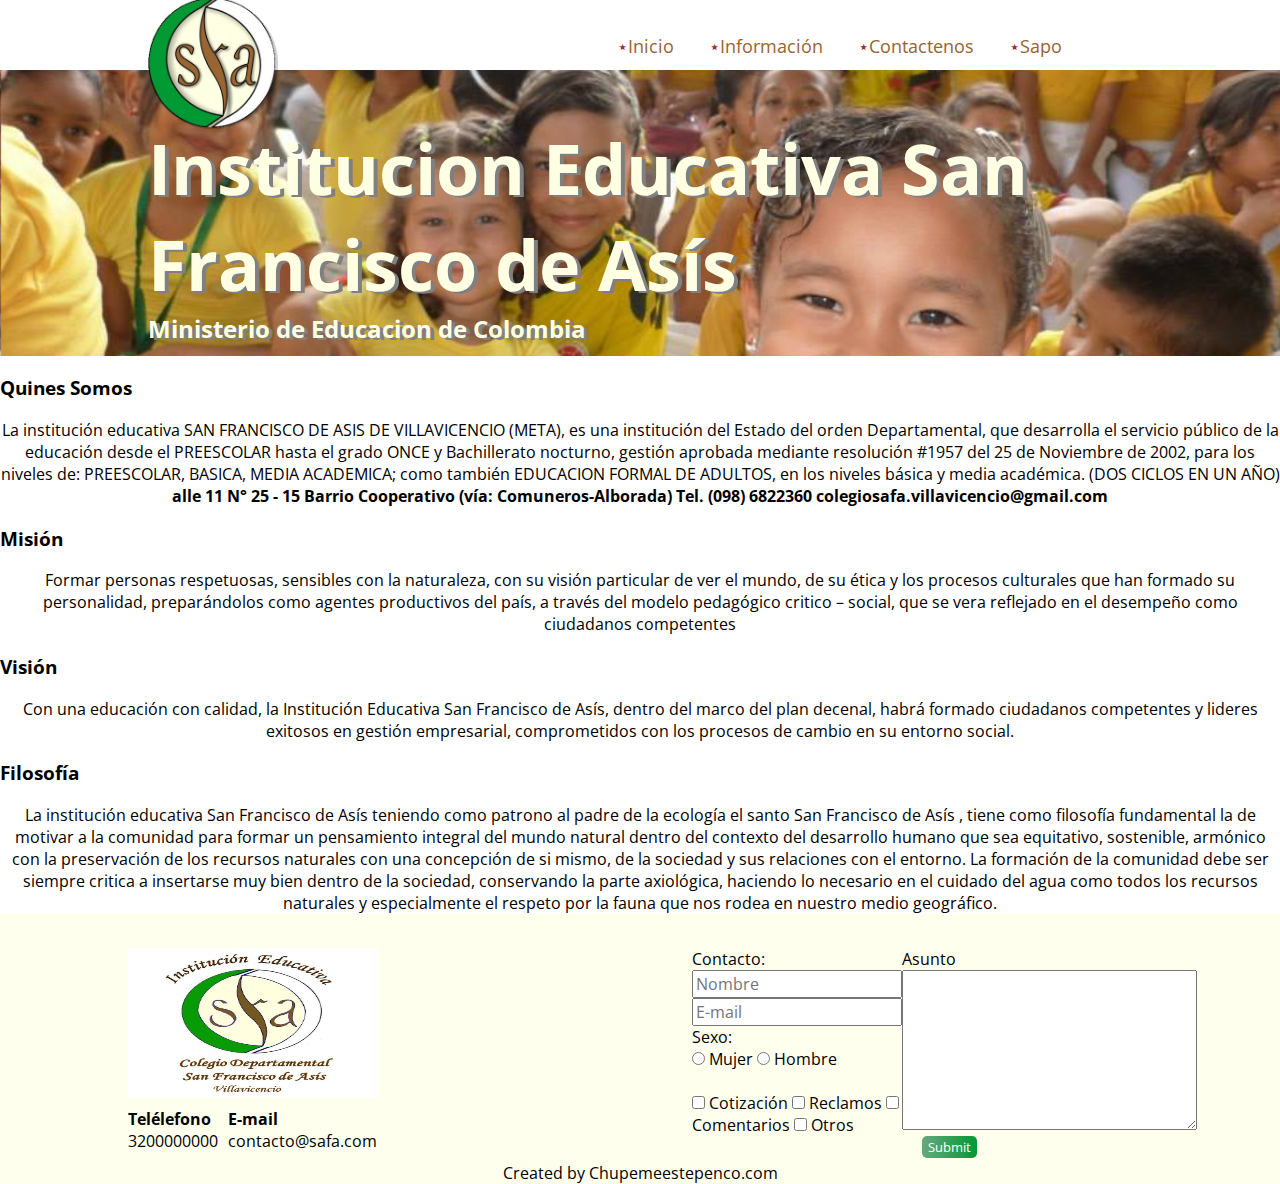
<file: institucional.html>
<!DOCTYPE html>
<html>
	<head>
		<meta charset="utf-8" />
		<meta name="description" content="Colegio safa: Sitio web oficial de la Institucion Educativa San Francisco de Asís" />
		<title>SAFA</title>
		<link href="https://fonts.googleapis.com/css?family=Open+Sans" rel="stylesheet">
		<link rel="stylesheet" href="css/normalize.css" />
		<link rel="stylesheet" href="css/style.css" />
	</head>
	<body>
		<header id="header" class="header contenedor">
			<figure class= "logosafa"><!-- Logo SAFA -->
				<img src="Img/Escudo_Safa.png" width="130" alt="Logo SAFA"/>
			</figure>
			<nav class="menu"><!-- Menu --> 
				<ul>
					<li><a href="index.html">Inicio</a></li>
					<li><a href="index.html#informacion">Información</a></li>
					<li><a href="index.html#contactenos">Contactenos</a></li>
					<li><a href="">Sapo</a></li>
				</ul>
			</nav>
		</header>
		<section id="portada" class="portadainfo background"><!-- portada -->
			<div class="contenedor titulos">
				<h1 class= "titulo">Institucion Educativa San Francisco de Asís</h1><!-- titulo -->
				<h3 class="title-a">Ministerio de Educacion de Colombia</h3>
			</div>
		</section>
		<section>
			<div>
				<h3>Quines Somos</h3>
				<p>La institución educativa SAN FRANCISCO DE ASIS DE VILLAVICENCIO (META), es una institución del Estado del orden Departamental, que desarrolla el servicio público de la educación desde el PREESCOLAR hasta el grado ONCE y Bachillerato nocturno, gestión aprobada mediante resolución #1957 del 25 de Noviembre de 2002, para los niveles de: PREESCOLAR, BASICA, MEDIA ACADEMICA; como también EDUCACION FORMAL DE ADULTOS, en los niveles básica y media académica. (DOS CICLOS EN UN AÑO)</p>
				<p><strong>alle 11 N° 25 - 15 
							Barrio Cooperativo 
							(vía: Comuneros-Alborada) 
							Tel. (098) 6822360
							colegiosafa.villavicencio@gmail.com
				</strong></p>
			</div>
			<div>
				<h3>Misión</h3>
				<p>Formar personas respetuosas, sensibles con la naturaleza, con su visión particular de ver el mundo, de su ética y los procesos culturales que han formado su personalidad, preparándolos como agentes productivos del país, a través del modelo pedagógico critico – social, que se vera reflejado en el desempeño como ciudadanos competentes</p>
			</div>
			<div>
				<h3>Visión</h3>
				<p>Con una educación con calidad, la Institución Educativa San Francisco de Asís, dentro del marco del plan decenal, habrá formado ciudadanos competentes y lideres exitosos en gestión empresarial, comprometidos con los procesos de cambio en su entorno social.</p>
			</div>
			<div>
				<h3>Filosofía</h3>
				<p>La institución educativa San Francisco de Asís teniendo como patrono al padre de la ecología el santo San Francisco de Asís , tiene como filosofía fundamental la de motivar a la comunidad para formar un pensamiento integral del mundo natural dentro del contexto del desarrollo humano que sea equitativo, sostenible, armónico con la preservación de los recursos naturales con una concepción de si mismo, de la sociedad y sus relaciones con el entorno.

				La formación de la comunidad debe ser siempre critica a insertarse muy bien dentro de la sociedad, conservando la parte axiológica, haciendo lo necesario en el cuidado del agua como todos los recursos naturales y especialmente el respeto por la fauna que nos rodea en nuestro medio geográfico.</p>
			</div>
		</section>
		<footer id="contactenos" class="footer">
			<div class="contenedor">
				<div class="contacto">
					<img src="Img/Escudo.jpg" width="250" height="150" alt="Logo SAFA"/>
					<a href="tel:+573200000000"> <strong>Telélefono</strong><span>3200000000</span></a>
					<a href="mailto:contacto@safa.com"><strong>E-mail</strong><span>contacto@safa.com</span></a>
				</div>
				<form class="formulario">
					<div class="col1">
						<label for="nombre">Contacto:</label>	
						<input type="text" required placeholder="Nombre" id="nombre" name="nombre"/>
						<label for="E-mail"></label>
						<input type="email" required placeholder="E-mail" name="email"/>

						<div class="sexo">
							<label>Sexo:<br></label>
							<label for="mujer">
								<input type="radio" id="mujer" name="sexo" value="mujer"/> Mujer
							</label>
							<label for="hombre">
								<input type="radio" id="hombre" name="sexo" value="hombre"/> Hombre
							</label>
						</div>
						<div class="intereses"><br>
							<label class="cotizacion">
								<input type="checkbox" id="cotizacion" name="intereses" value="cotizacion"/> Cotización
							</label>
							<label class="reclamo">
								<input type="checkbox" id="reclamo" name="intereses" value="reclamo"/> Reclamos
							</label>
							<label class="comentarios">
								<input type="checkbox" id="comentarios" name="intereses" value="comentarios"/> Comentarios
							</label>
							<label class="otros">
								<input type="checkbox" id="otros" name="intereses" value="otros"/> Otros
							</label>
						</div>
					</div>
					<div class= "col2">
						<label for="asunto">Asunto</label>
						<textarea name="asunto" id="asunto" cols="30" rows="7"></textarea>
						<input type="submit" class="button form"/>
					</div>


				</form>
			</div>
			<p>Created by Chupemeestepenco.com</p>
		</footer>

	</body>
</html>
</file>
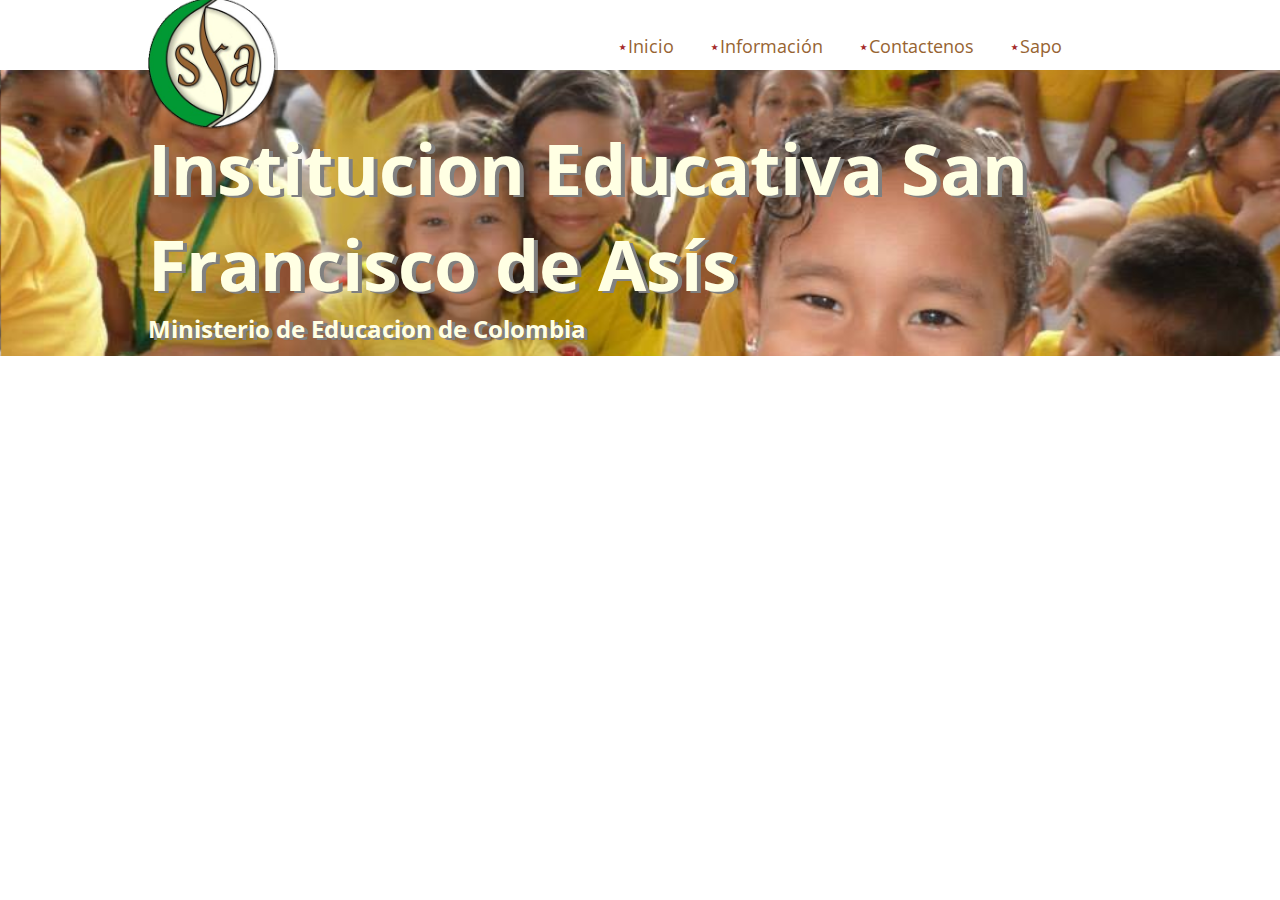
<file: simbolos.html>
<!DOCTYPE html>
<html>
	<head>
		<meta charset="utf-8" />
		<meta name="description" content="Colegio safa: Sitio web oficial de la Institucion Educativa San Francisco de Asís" />
		<title>SAFA</title>
		<link href="https://fonts.googleapis.com/css?family=Open+Sans" rel="stylesheet">
		<link rel="stylesheet" href="css/normalize.css" />
		<link rel="stylesheet" href="css/style.css" />
	</head>
	<body>
		<header id="header" class="header contenedor">
			<figure class= "logosafa"><!-- Logo SAFA -->
				<img src="Img/Escudo_Safa.png" width="130" alt="Logo SAFA"/>
			</figure>
			<nav class="menu"><!-- Menu --> 
				<ul>
					<li><a href="index.html">Inicio</a></li>
					<li><a href="index.html#informacion">Información</a></li>
					<li><a href="index.html#contactenos">Contactenos</a></li>
					<li><a href="">Sapo</a></li>
				</ul>
			</nav>
		</header>
		<section id="portada" class="portadainfo background"><!-- portada -->
			<div class="contenedor titulos">
				<h1 class= "titulo">Institucion Educativa San Francisco de Asís</h1><!-- titulo -->
				<h3 class="title-a">Ministerio de Educacion de Colombia</h3>
			</div>
		</section>
	</body>
</html>
</file>
<file: css/style.css>
/**{
	width: 
	height:
	padding: 10px 13px 5px 15px;
	padding: 10px;
	margin: 10px;
	border: 2px solid red;
}*/
a{
	color: #976432;
	text-decoration: none;
}
body{	
	font-family: 'Open Sans', sans-serif;
	margin: 0;
}
p{
	text-align: center;
	margin: 0;
}
input, textarea{
	outline: 0;
}
input:focus, textarea:focus{
	background: lightgreen;
}

.background{
	background-image: url("../Img/fondo.jpg");
	background-size: cover;
	background-position: 1px;
}

.button{
	border-radius: 5px;
	background: #029735;
	color: white;
	border: none;
	font-size: .8em;
	margin-left: 20px;
	padding: 2px 6px;
	background: linear-gradient(to left, #029735, #66a97d);

}
.button-footer{
	background: white;
	color: #976432;
	margin: 0; 
}

.titulo{
	font-size: 70px;
	margin: 0 20px 0 20px;
	color: #ffffe3;
	text-shadow: 4px 2px grey;
}
.title-a{
	font-size: 24px;
	margin: 0 20px 5px;
	color: #ffffe3;
	text-shadow: 4px 2px grey;
}
.title-b{
	font-size: 50px;
	margin: 0 0 20px 0;
	text-align: center;
}
.tituloinformacion{
	font-size: 35px;
}

.portadainfo{
	color: #976432;
	height: 286px;
	margin-top: -66px;
}
.portada{
	color: #976432;
	margin-top: -66px;
	height: 500px;
}

/*.portada button{
	margin: 2px 0 25px 20px;
}*/

.informacionprincipal{
	color: #1F313C;
}

.menu{
	font-size: 18px;
	display: inline-block;
	float: right;
	margin: 16px 90px 0 0;
}

.menu li{
	display: inline-block;
	margin-left: 30px;
}
.menu li:before{
	content: "⋆";
	color: brown;
	/*font-size: 20px;*/
	/*line-height: 20px;*/
}

.logosafa{
	display: inline-block;
	margin: 0 0 0 20px;
	position: relative;
	top: -2px;
}

.articulo{
	display: inline-block;
	width: 29%;
	padding-left: 60px;
	border: 1px solid #1F313C;
	padding: 10px;
	margin: 10px;
	border-radius: 10px 10px 50px 5px;
}
.contenedor{
	margin: auto;
	width: 80%;
}
.titulos
{
	padding-top: 50px;
}

.footer{
	background: rgba(255, 255, 227, 0.62);
	padding-top: 34px;
}

.contacto{
	display: flex;
	width: 300px;
	flex-wrap: wrap;
}
.contacto img{
	display: block;
}
.contacto strong{
	display: block;
}
.contacto a{
	color: black;
	text-decoration: none;
	margin: 10px 10px 10px 0;
}

.footer .contenedor{
	display: flex;
	justify-content: space-between;
}

.formulario{
	display: flex;
	width: 460px;
	/*color: white;*/
}

table{
	width: 100%;
	margin: 20px 0 20px 0;
}
th{
	background: #029735;
	color: white;
	padding: 10px 20px;
	text-align: left;
}
td{
	padding: 20px;
}

table, th, td{
	border: 1px solid #029735;
}
</file>
